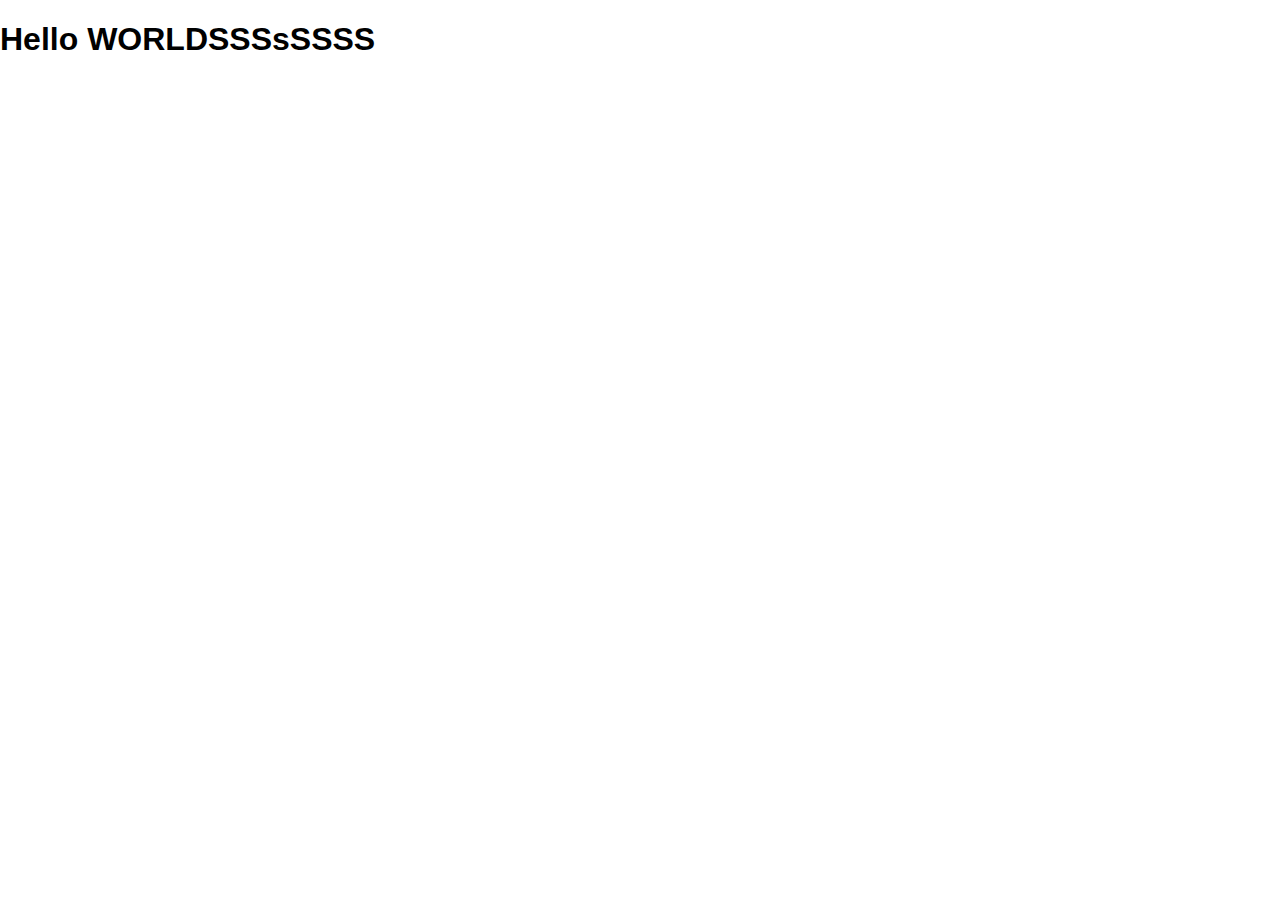
<file: static/index.html>
<!DOCTYPE html>
<html lang="en">
<head>
    <link rel="stylesheet" href="style.css">
    <link rel="stylesheet" href="https://cdnjs.cloudflare.com/ajax/libs/font-awesome/4.7.0/css/font-awesome.min.css">
    <meta charset="UTF-8">
    <meta http-equiv="X-UA-Compatible" content="IE=edge">
    <meta name="viewport" content="width=device-width, initial-scale=1.0">
    <title>VCGamers Monitoring</title>
    <meta http-equiv="refresh" content="180">
</head>
<body>
<h1>Hello WORLDSSSsSSSS</h1>
</body>
</html>
</file>
<file: static/style.css>
body,html{ height: 100%; margin:0; padding:0; overflow:hidden; font-family: Arial, Helvetica, sans-serif; }

.container {
  position: relative;
  overflow: auto;
  width: 100%;
  height: 100%;
  padding-top: 56.25%; /* 16:9 Aspect Ratio (divide 9 by 16 = 0.5625) */
}
  
  /* Then style the iframe to fit in the container div with full height and width */
  .responsive-iframe {
    position: absolute;
    top: 0;
    left: 0;
    bottom: 0;
    right: 0;
    width: 100%;
    height: 100%;
    overflow: auto;
  }

 /* Add a black background color to the top navigation */
.topnav {
  background-color: rgb(255, 255, 255);
  overflow: hidden;
}

/* Style the links inside the navigation bar */
.topnav a {
  float: left;
  display: block;
  color: #000000;
  text-align: center;
  padding: 14px 16px;
  text-decoration: none;
  font-size: 17px;
}

/* Change the color of links on hover */
.topnav a:hover {
  background-color: #ddd;
  color: black;
}

/* Add an active class to highlight the current page */
.topnav a.active {
  background-color: #5745ce;
  color: white;
}

/* Hide the link that should open and close the topnav on small screens */
.topnav .icon {
  display: none;
}

/* When the screen is less than 600 pixels wide, hide all links, except for the first one ("Home"). Show the link that contains should open and close the topnav (.icon) */
@media screen and (max-width: 600px) {
  .topnav a:not(:first-child) {display: none;}
  .topnav a.icon {
    float: right;
    display: block;
  }
}

/* The "responsive" class is added to the topnav with JavaScript when the user clicks on the icon. This class makes the topnav look good on small screens (display the links vertically instead of horizontally) */
@media screen and (max-width: 600px) {
  .topnav.responsive {position: relative;}
  .topnav.responsive a.icon {
    position: absolute;
    right: 0;
    top: 0;
  }
  .topnav.responsive a {
    float: none;
    display: block;
    text-align: left;
  }
}
</file>
